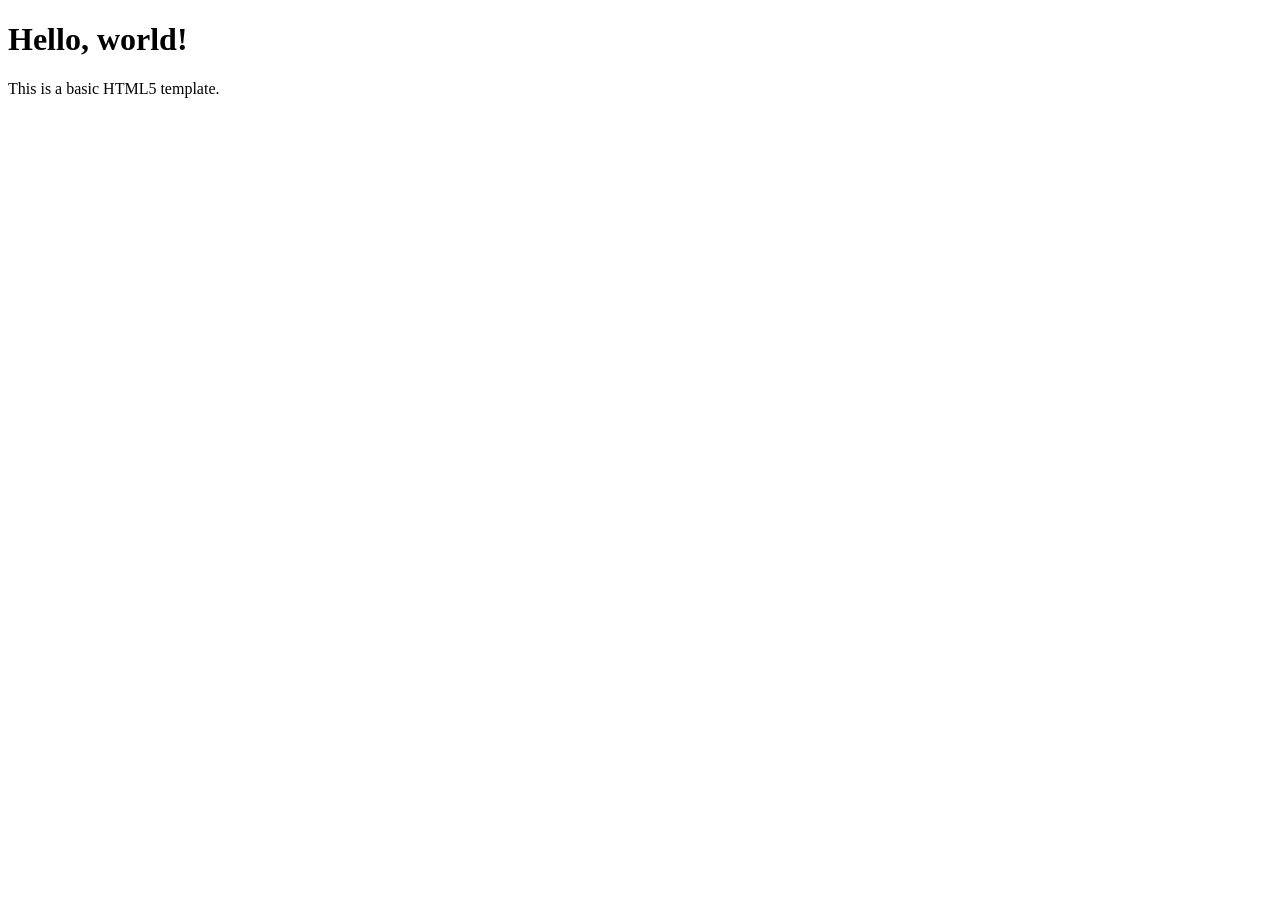
<file: index.html>
<!DOCTYPE html>
<html lang="en">
<head>
    <meta charset="UTF-8">
    <meta name="viewport" content="width=device-width, initial-scale=1.0">
    <title>My Page</title>
</head>
<body>

    <h1>Hello, world!</h1>
    <p>This is a basic HTML5 template.</p>

</body>
</html>
</file>
